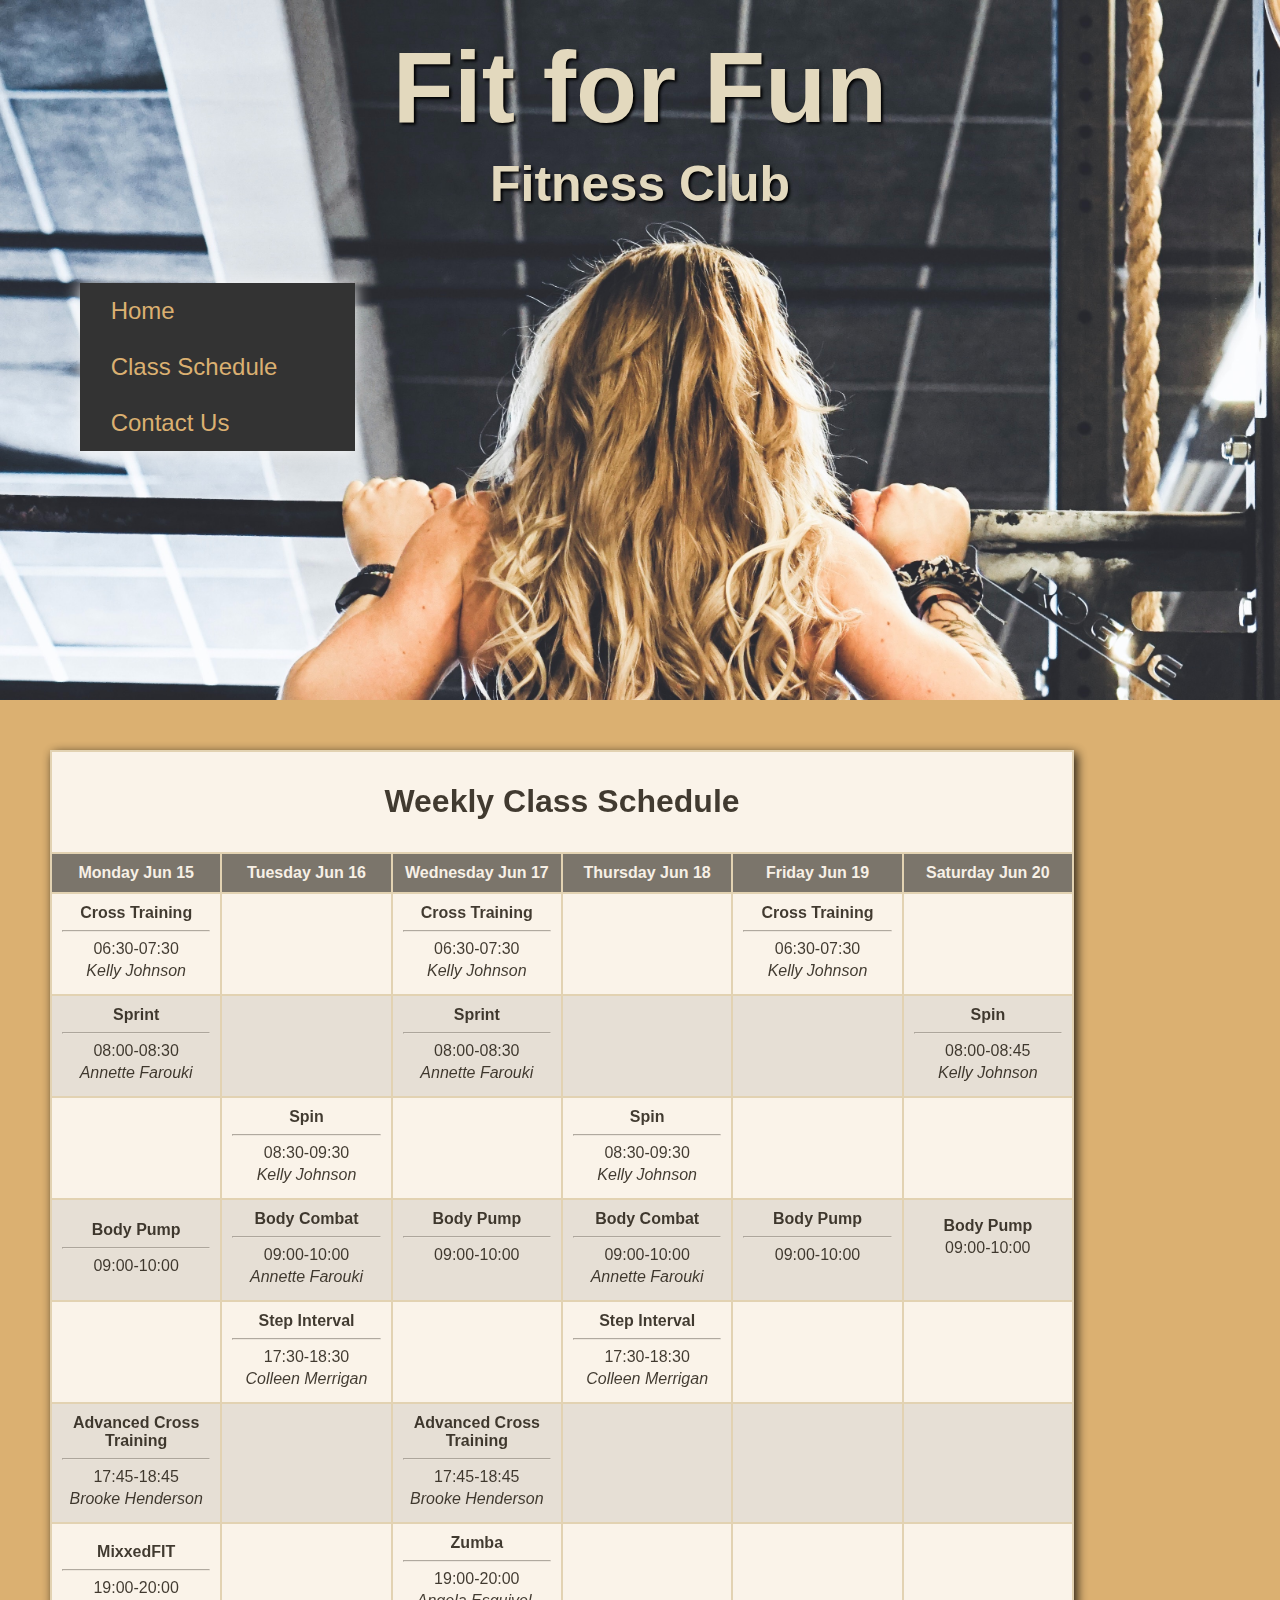
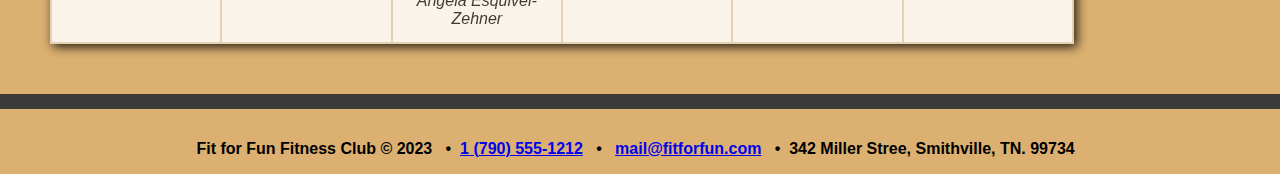
<file: classes.html>
<!DOCTYPE html>
<html lang="en">

<head>
    <meta charset="utf-8">
    <title>Fit for Fun Fitness Club Weekly Classes</title>
    <link rel="stylesheet" href="styles.css">
    <!-- Fit for Fun Fitness Club -->
    <!-- Author: Shannon McKaig Buffington -->
    <!-- Date: June 27, 2023 -->
</head>

<body>

    <div class="bg-img">
        <h2>Fit for Fun</h2>
        <h3>Fitness Club</h3>
        <nav class="navcontainer">

            <div class="topnav">

                <a href="index.html"><i class="fa-solid fa-house"></i>&nbsp;Home</a>
                <a href="classes.html"><i class="fa-regular fa-calendar"></i>&nbsp;Class Schedule</a>
                <a href="info.html"><i class="fa-solid fa-envelope"></i>&nbsp;Contact Us</a>
            </div>
        </nav>
    </div>



    <table>
        <tr>
            <td colspan="6">
                <h1>Weekly Class Schedule</h1>
            </td>
        </tr>
        <tr>
            <th>Monday Jun 15</th>
            <th>Tuesday Jun 16</th>
            <th>Wednesday Jun 17</th>
            <th>Thursday Jun 18</th>
            <th>Friday Jun 19</th>
            <th>Saturday Jun 20</th>
        </tr>
        <tr>
            <td>Cross Training
                <hr>
                <p>06:30-07:30</p>
                <p class="inst">Kelly Johnson</p>
            </td>
            <td></td>
            <td>Cross Training
                <hr>
                <p>06:30-07:30</p>
                <p class="inst">Kelly Johnson</p>
            </td>
            <td></td>
            <td>Cross Training
                <hr>
                <p>06:30-07:30</p>
                <p class="inst">Kelly Johnson</p>
            </td>
            <td></td>
        </tr>
        <tr>
            <td>Sprint
                <hr>
                <p>08:00-08:30</p>
                <p class="inst">Annette Farouki</p>
            </td>
            <td></td>
            <td>Sprint
                <hr>
                <p>08:00-08:30</p>
                <p class="inst">Annette Farouki</p>
            </td>
            <td></td>
            <td></td>
            <td>Spin
                <hr>
                <p>08:00-08:45</p>
                <p class="inst">Kelly Johnson</p>
            </td>
        </tr>
        <tr>
            <td></td>
            <td>Spin
                <hr>
                <p>08:30-09:30</p>
                <p class="inst">Kelly Johnson</p>
            </td>
            <td></td>
            <td>Spin
                <hr>
                <p>08:30-09:30</p>
                <p class="inst">Kelly Johnson</p>
            </td>
            <td></td>
            <td></td>
        </tr>
        <tr>
            <td>Body Pump
                <hr>
                <p>09:00-10:00</p>
                <p></p>
            </td>
            <td>Body Combat
                <hr>
                <p>09:00-10:00</p>
                <p class="inst">Annette Farouki</p>
            </td>
            <td>Body Pump
                <hr>
                <p>09:00-10:00</p>
                <p>&nbsp;</p>
            </td>
            <td>Body Combat
                <hr>
                <p>09:00-10:00</p>
                <p class="inst">Annette Farouki</p>
            </td>
            <td>Body Pump
                <hr>
                <p>09:00-10:00</p>
                <p>&nbsp;</p>
            </td>
            <td>Body Pump <p>09:00-10:00</p>
                <p>&nbsp;</p>
            </td>
        </tr>
        <tr>
            <td></td>
            <td>Step Interval <hr><p>17:30-18:30</p>
                <p class="inst">Colleen Merrigan</p>
            </td>
            <td></td>
            <td>Step Interval <hr><p>17:30-18:30</p>
                <p class="inst">Colleen Merrigan</p>
            </td>
            <td></td>
            <td></td>
        </tr>
        <tr>
            <td>Advanced Cross Training <hr><p>17:45-18:45</p>
                <p class="inst">Brooke Henderson</p>
            </td>
            <td></td>
            <td>Advanced Cross Training <hr><p>17:45-18:45</p>
                <p class="inst">Brooke Henderson</p>
            </td>
            <td></td>
            <td></td>
            <td></td>
        </tr>
        <tr>
            <td>MixxedFIT<hr><p>19:00-20:00</p>
                <p>&nbsp;</p>
            </td>
            <td></td>
            <td>Zumba<hr><p>19:00-20:00</p>
                <p class="inst">Angela Esquivel-Zehner</p>
            </td>
            <td></td>
            <td></td>
            <td></td>
        </tr>

    </table>

    <footer>
        <p>
            Fit for Fun Fitness Club &copy; 2023 &nbsp; &bull; &nbsp;<a href="tel:+17905551212">1 (790) 555-1212</a>
            &nbsp; &bull; &nbsp; <a href="mailto:mail@fitforfun.com"> mail@fitforfun.com</a> &nbsp; &bull; &nbsp;342
            Miller Stree, Smithville, TN. 99734 &nbsp;
        </p>
    </footer>
</body>
</file>
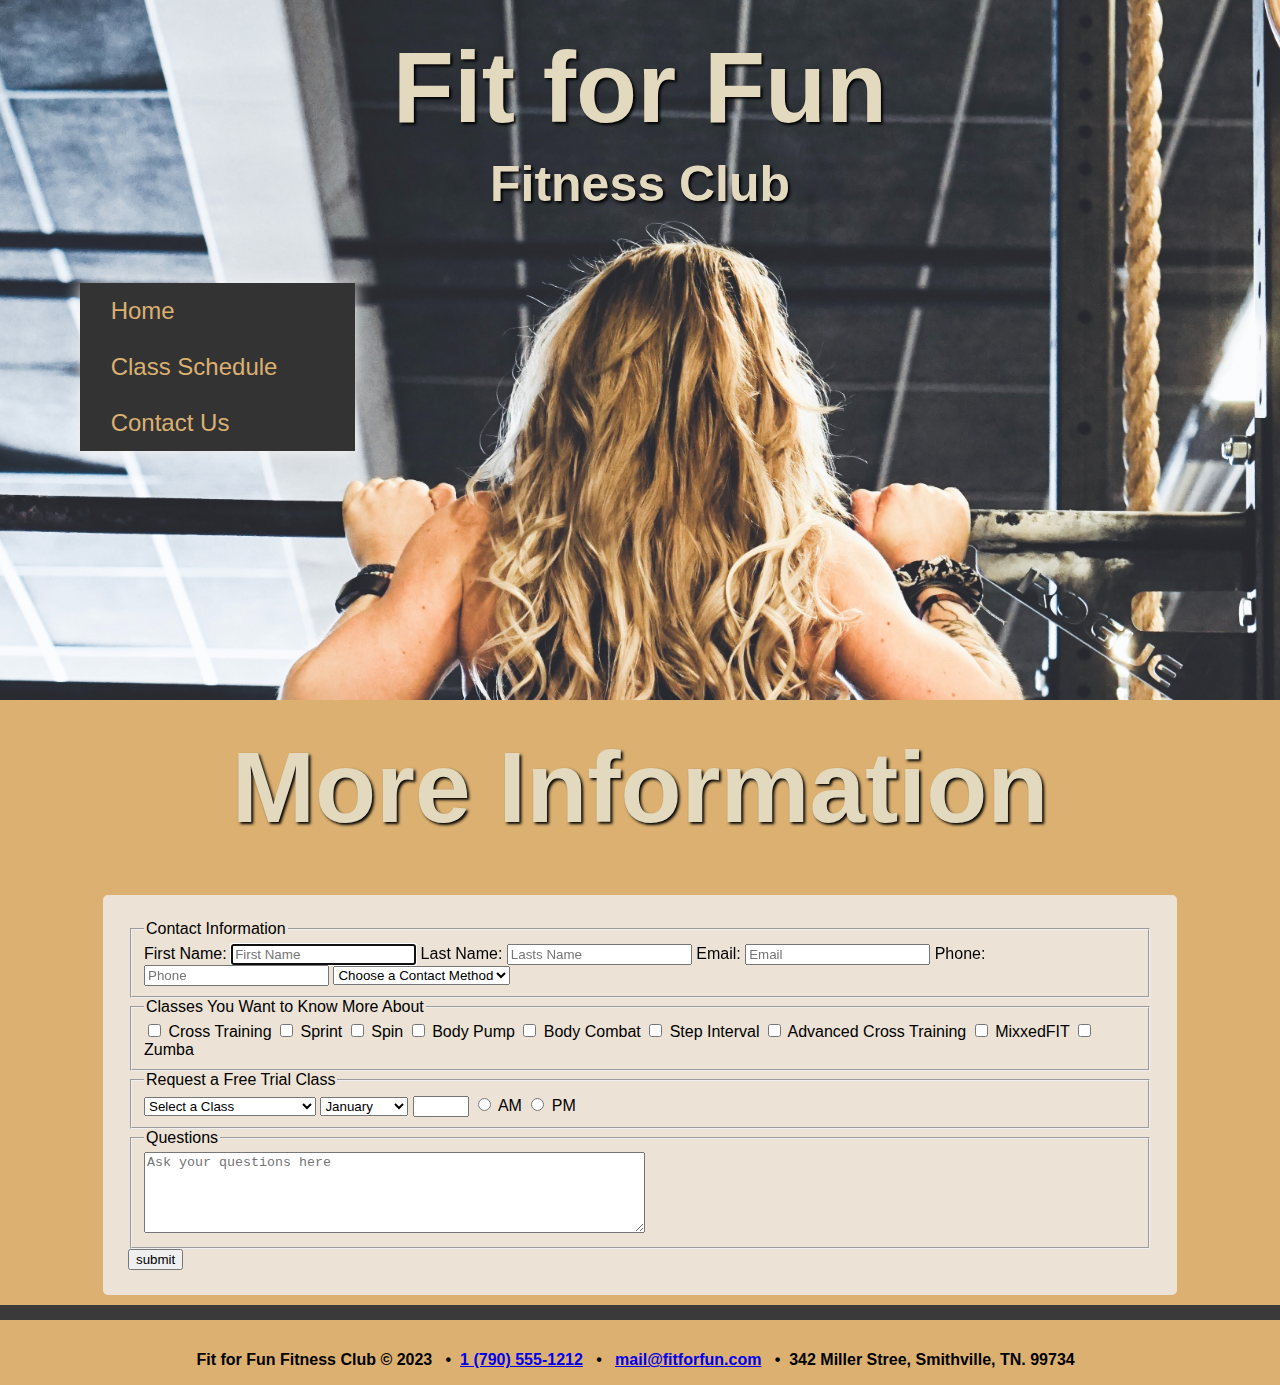
<file: info.html>
<!DOCTYPE html>
<html lang="en">

<head>
    <meta charset="utf-8">
    <title>Fit for Fun Fitness Club Information Request</title>
    <link rel="stylesheet" href="styles.css">
    <!-- Fit for Fun Fitness Club -->
    <!-- Author: Shannon McKaig Buffington -->
    <!-- Date: June 25, 2023 -->
</head>

<body>

    <div class="bg-img">
        <h2>Fit for Fun</h2>
        <h3>Fitness Club</h3>
        <nav class="navcontainer">

            <div class="topnav">

                <a href="index.html"><i class="fa-solid fa-house"></i>&nbsp;Home</a>
                <a href="classes.html"><i class="fa-regular fa-calendar"></i>&nbsp;Class Schedule</a>
                <a href="info.html"><i class="fa-solid fa-envelope"></i>&nbsp;Contact Us</a>
            </div>
        </nav>
    </div>



    <h2>More Information</h2>
    <div class="container">

        <form method="get" action="thankyou.html">

            <fieldset>
                <legend>Contact Information</legend>
                <label for="fname">
                    First Name:
                    <input autofocus type="text" name="fname" id="fname" required placeholder="First Name">
                </label>
                <label for="lname">
                    Last Name:
                    <input type="text" name="lname" id="lname" required placeholder="Lasts Name">
                </label>
                <label for="email">
                    Email:
                    <input type="email" name="email" id="email" required placeholder="Email">
                </label>
                <label for="phone">
                    Phone:
                    <input type="number" name="phone" id="phone" placeholder="Phone">
                </label>
                <select name="contactvia" id="contactvia">
                    <option value="">Choose a Contact Method</option>
                    <option value="Phone">Call</option>
                    <option value="Email">Email</option>
                    <option value="Text">Text</option>
                </select>
            </fieldset>


            <fieldset>
                <legend>Classes You Want to Know More About</legend>

                <input type="checkbox" id="class1" name="class1" value="Cross Training">
                <label for="class1">Cross Training</label>
                <input type="checkbox" id="class2" name="class2" value="Sprint">
                <label for="class2">Sprint</label>
                <input type="checkbox" id="class3" name="class3" value="Spin">
                <label for="class3">Spin</label>
                <input type="checkbox" id="class4" name="class4" value="Body Pump">
                <label for="class4">Body Pump</label>
                <input type="checkbox" id="class5" name="class5" value="Body Combat">
                <label for="class5">Body Combat</label>
                <input type="checkbox" id="class6" name="class6" value="Step Interval">
                <label for="class6">Step Interval</label>
                <input type="checkbox" id="class7" name="class7" value="Advanced Cross Training">
                <label for="class7">Advanced Cross Training</label>
                <input type="checkbox" id="class8" name="class8" value="MixxedFIT">
                <label for="class8">MixxedFIT</label>
                <input type="checkbox" id="class9" name="class9" value="Zumba">
                <label for="class9">Zumba</label>


            </fieldset>


            <fieldset>
                <legend>Request a Free Trial Class</legend>

                <select name="trialclass" id="trialclass">
                    <option value="">Select a Class</option>
                    <option value="Cross Training">Cross Training</option>
                    <option value="Sprint">Sprint</option>
                    <option value="Spin">Spin</option>
                    <option value="Body Pump">Body Pump</option>
                    <option value="Body Combat">Body Combat</option>
                    <option value="Step Interval">Step Interval</option>
                    <option value="Advanced Cross Training">Advanced Cross Training</option>
                    <option value="MixxedFIT">MixxedFIT</option>
                    <option value="Zumba">Zumba</option>


                </select>


                <select name="month" id="month">
                    <option value="jan">January</option>
                    <option value="feb">February</option>
                    <option value="mar">March</option>
                    <option value="apr">April</option>
                    <option value="may">May</option>
                    <option value="jun">June</option>
                    <option value="jul">July</option>
                    <option value="aug">August</option>
                    <option value="sep">September</option>
                    <option value="oct">October</option>
                    <option value="nov">November</option>
                    <option value="dec">December</option>
                </select>


                <input type="number" id="day" name="day" min="1" max="31">


                <input type="radio" id="AM" name="time" value="AM">
                <label for="AM">AM</label>
                <input type="radio" id="PM" name="time" value="PM">
                <label for="PM">PM</label>

            </fieldset>

            <fieldset>
                <legend>Questions</legend>
                <textarea name="info" id="info" cols="60" rows="5" placeholder="Ask your questions here"></textarea>

            </fieldset>
            <input class="submit" type="submit" value="submit">

        </form>
    </div>



    <footer>
        <p>
            Fit for Fun Fitness Club &copy; 2023 &nbsp; &bull; &nbsp;<a href="tel:+17905551212">1 (790) 555-1212</a>
            &nbsp; &bull; &nbsp; <a href="mailto:mail@fitforfun.com"> mail@fitforfun.com</a> &nbsp; &bull; &nbsp;342
            Miller Stree, Smithville, TN. 99734 &nbsp;
        </p>
    </footer>

</body>
</file>
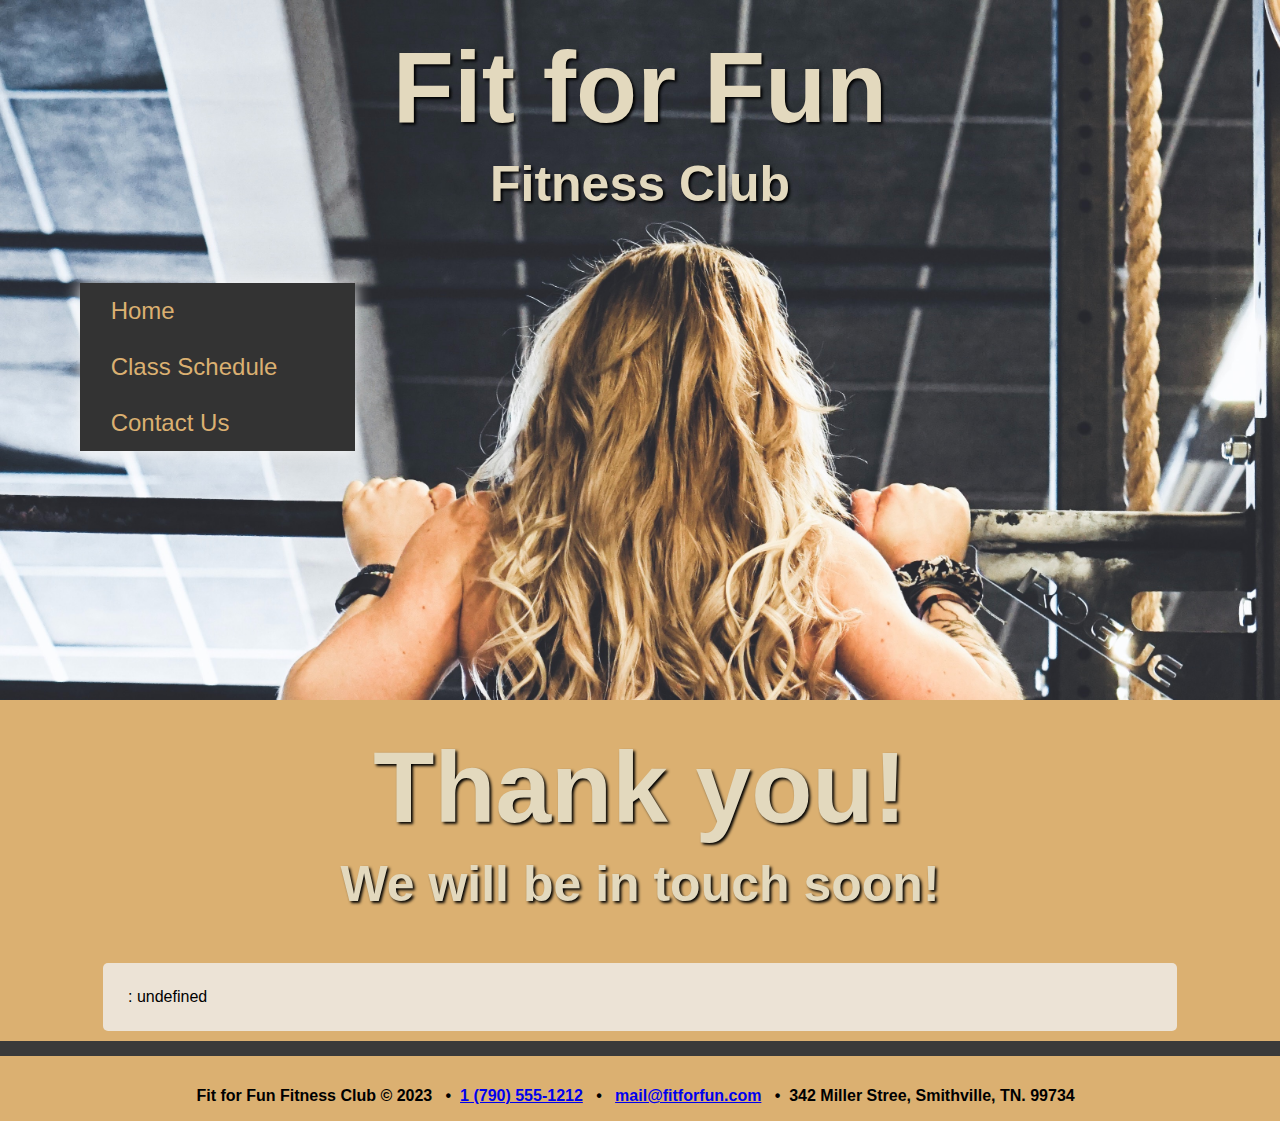
<file: thankyou.html>
<!DOCTYPE html>
<html lang="en" dir="ltr">

<head>
  <meta charset="utf-8">
  <!-- Fit for Fun Fitness Club -->
  <!-- Author: Shannon McKaig Buffington -->
  <!-- Date: June 25, 2023 -->
  <!-- javascript to print out form results to page in head tag - only works with Get method not Post -->
  <script>
    function printQuery() {
      var query = window.location.search.substring(1);
      var vars = query.split("&");

      for (var i = 0; i < vars.length; i++) {
        var pair = vars[i].split("=");
        document.write(pair[0] + ": " + pair[1] + "<br />");
      }
    }
  </script>
  <link rel="stylesheet" href="styles.css">
  <title>Thank You</title>
</head>

<body>


  <div class="bg-img">
    <h2>Fit for Fun</h2>
    <h3>Fitness Club</h3>
    <nav class="navcontainer">

        <div class="topnav">

            <a href="index.html"><i class="fa-solid fa-house"></i>&nbsp;Home</a>
            <a href="classes.html"><i class="fa-regular fa-calendar"></i>&nbsp;Class Schedule</a>
            <a href="info.html"><i class="fa-solid fa-envelope"></i>&nbsp;Contact Us</a>
        </div>
    </nav>
</div>

<h2>Thank you!</h2>
<h3>We will be in touch soon!</h3>
  <div class="container">
 
    <!-- js print values in this location in body -->
    <script>
      printQuery();
    </script>
  </div>


  <footer>
    <p>
        Fit for Fun Fitness Club &copy; 2023 &nbsp; &bull; &nbsp;<a href="tel:+17905551212">1 (790) 555-1212</a>
        &nbsp; &bull; &nbsp; <a href="mailto:mail@fitforfun.com"> mail@fitforfun.com</a> &nbsp; &bull; &nbsp;342
        Miller Stree, Smithville, TN. 99734 &nbsp;
    </p>
</footer>


</body>




</html>
</file>
<file: styles.css>
@charset "utf-8";
/* Fit for Fun Fitness Club */
/* Author: Shannon McKaig Buffington */
/* Date: June 27, 2023 */


body {
    background-color: #dbb071;
    margin: 0px;
}


h2,
h3 {
    text-align: center;
    color: rgb(227, 217, 190);
    text-shadow: 2px 2px 3px black;
}

h2 {
    font-size: 100px;
    margin-top: 0px;
    padding-top: 30px;
    margin-bottom: 10px;

}

h3 {
    font-size: 50px;
    margin-top: 10px;
    margin-bottom: 20px;
}

.studioimages {
    margin: 30px;
}


img {
    height: 150px;
    margin-right: 20px;
    border: 5px solid whitesmoke;
}

footer {
    text-align: center;
    font-weight: bold;
    padding-top: 15px;
    height: 50px;
    border-top: 15px solid rgb(58, 58, 58);
}



/* Nav over photo */
body {
    font-family: Arial, Helvetica, sans-serif
}


.bg-img {
    /* The image used */
    background-image: url("img/womanpullup.jpg");
    min-height: 700px;
    background-position: top;
    background-repeat: no-repeat;
    background-size: cover;

    /* Needed to position the navbar */
    position: relative;
}

/* Position the navbar container inside the image */
.navcontainer {
    position: absolute;
    margin-left: 80px;
    margin-top: 50px;
    width: 275px;
}

/* The navbar */
.topnav {
    overflow: hidden;
    background-color: #333;
    box-shadow: 0px 0px 15px whitesmoke;
}

/* Navbar links */
.topnav a {
    float: left;
    color: #dbb071;
    text-align: center;
    padding: 14px 24px;
    text-decoration: none;
    font-size: 24px;
}

.topnav a:hover {
    background-color: #ddd;
    color: black;
}




/* For Contact Page */
label {
    display: inline;
    position: relative;
}


.submit {
    width: initial;
    position: initial;
}



/* For Thank You page */
.container {
    margin: auto;
    width: 80%;
    background-color: rgba(240, 240, 240, 80%);
    padding: 25px;
    border-radius: 5px;
    margin-bottom: 10px;
    margin-top: 50px;
}


/* For Schedule */

table {
    margin: 50px;
    width: 80%;
    border-collapse: collapse;
    border: 2px rgb(100, 100, 99) solid;
    box-shadow: 3px 3px 10px black;
}

table,
th,
td {
    border: 2px rgb(227, 217, 190) solid;
    opacity: .85;
}

th,
td {
    padding: 10px;
    text-align: center;
    width: 100px;
}

td {
    font-weight: bold;
}

td p {
    font-weight: initial;
    margin: 4px;
}

.inst {
    font-style: italic;
}

tr:nth-child(even) {
    background-color: #e8e8e8;
}

tr:nth-child(odd) {
    background-color: white;
}

th {
    background-color: #545555;
    color: white;
}
</file>
